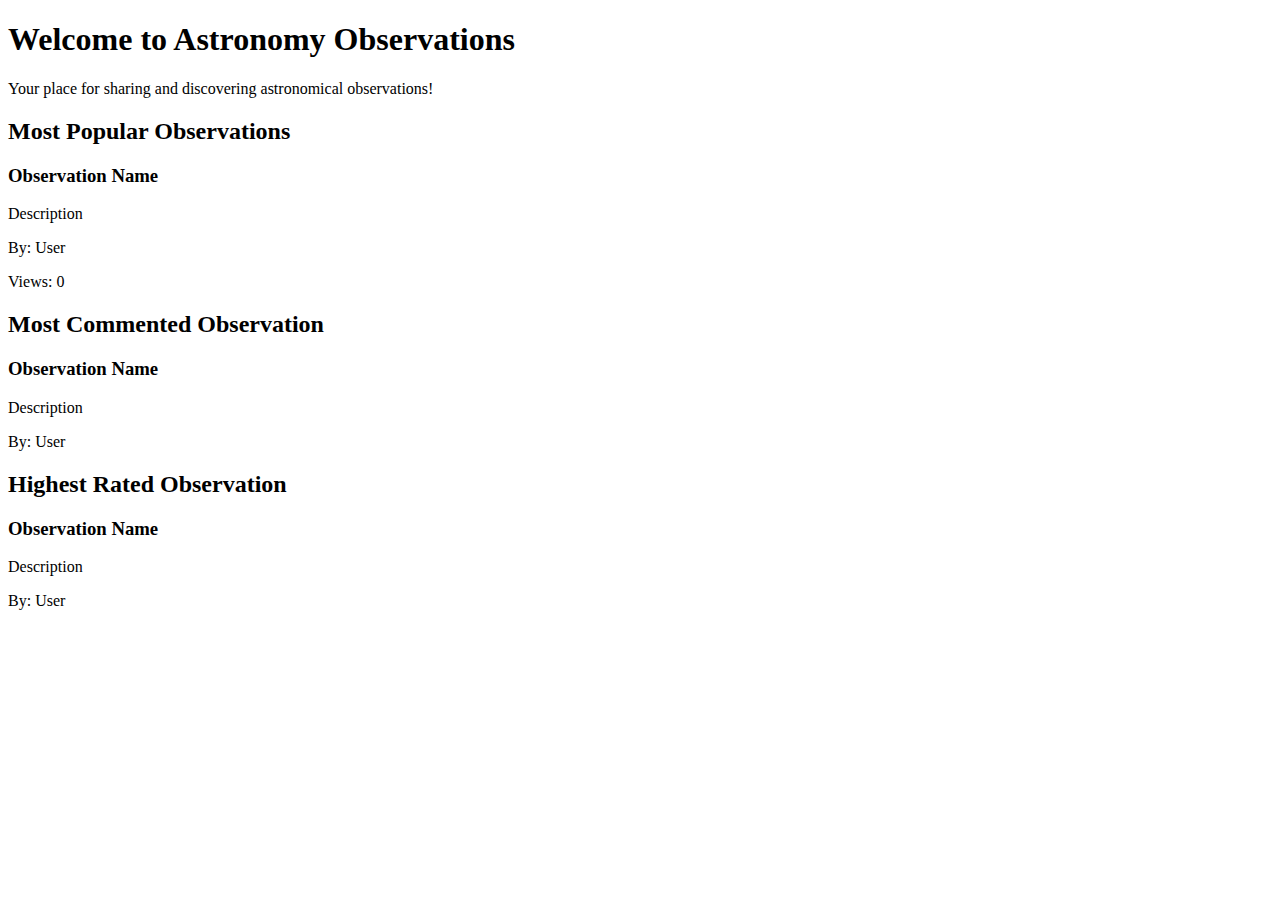
<file: src/main/resources/templates/index.html>
<!DOCTYPE html>
<html xmlns:th="http://www.thymeleaf.org">
<head>
    <title>Astronomy Observations</title>
    <link rel="stylesheet" th:href="@{/css/base.css}" />
    <link rel="stylesheet" th:href="@{/css/components.css}" />
    <link rel="stylesheet" th:href="@{/css/pages/home.css}" />
    <link rel="stylesheet" th:href="@{/css/navbar.css}" />
</head>
<body>
    <div th:replace="~{fragments/header :: navbar}"></div>
    
    <div class="hero">
        <h1>Welcome to Astronomy Observations</h1>
        <p>Your place for sharing and discovering astronomical observations!</p>
    </div>
    
    <div class="container">
        <div class="featured-section">
            <h2>Most Popular Observations</h2>
            <div class="observation-cards" th:if="${popularObservations != null}">
                <div class="observation-card" th:each="observation : ${popularObservations}">
                    <h3><a th:href="@{/observations/{id}(id=${observation.id})}" th:text="${observation.name}">Observation Name</a></h3>
                    <p th:text="${observation.description}">Description</p>
                    <p>By: <span th:text="${observation.user.nickname}">User</span></p>
                    <p>Views: <span th:text="${observation.viewCount}">0</span></p>
                </div>
            </div>
        </div>
        
        <div class="featured-section">
            <div class="col">
                <h2>Most Commented Observation</h2>
                <div class="observation-card" th:if="${mostCommented != null}">
                    <h3><a th:href="@{/observations/{id}(id=${mostCommented.id})}" th:text="${mostCommented.name}">Observation Name</a></h3>
                    <p th:text="${mostCommented.description}">Description</p>
                    <p>By: <span th:text="${mostCommented.user.nickname}">User</span></p>
                </div>
            </div>
            
            <div class="col">
                <h2>Highest Rated Observation</h2>
                <div class="observation-card" th:if="${highestRated != null}">
                    <h3><a th:href="@{/observations/{id}(id=${highestRated.id})}" th:text="${highestRated.name}">Observation Name</a></h3>
                    <p th:text="${highestRated.description}">Description</p>
                    <p>By: <span th:text="${highestRated.user.nickname}">User</span></p>
                </div>
            </div>
        </div>
    </div>
</body>
</html>
</file>
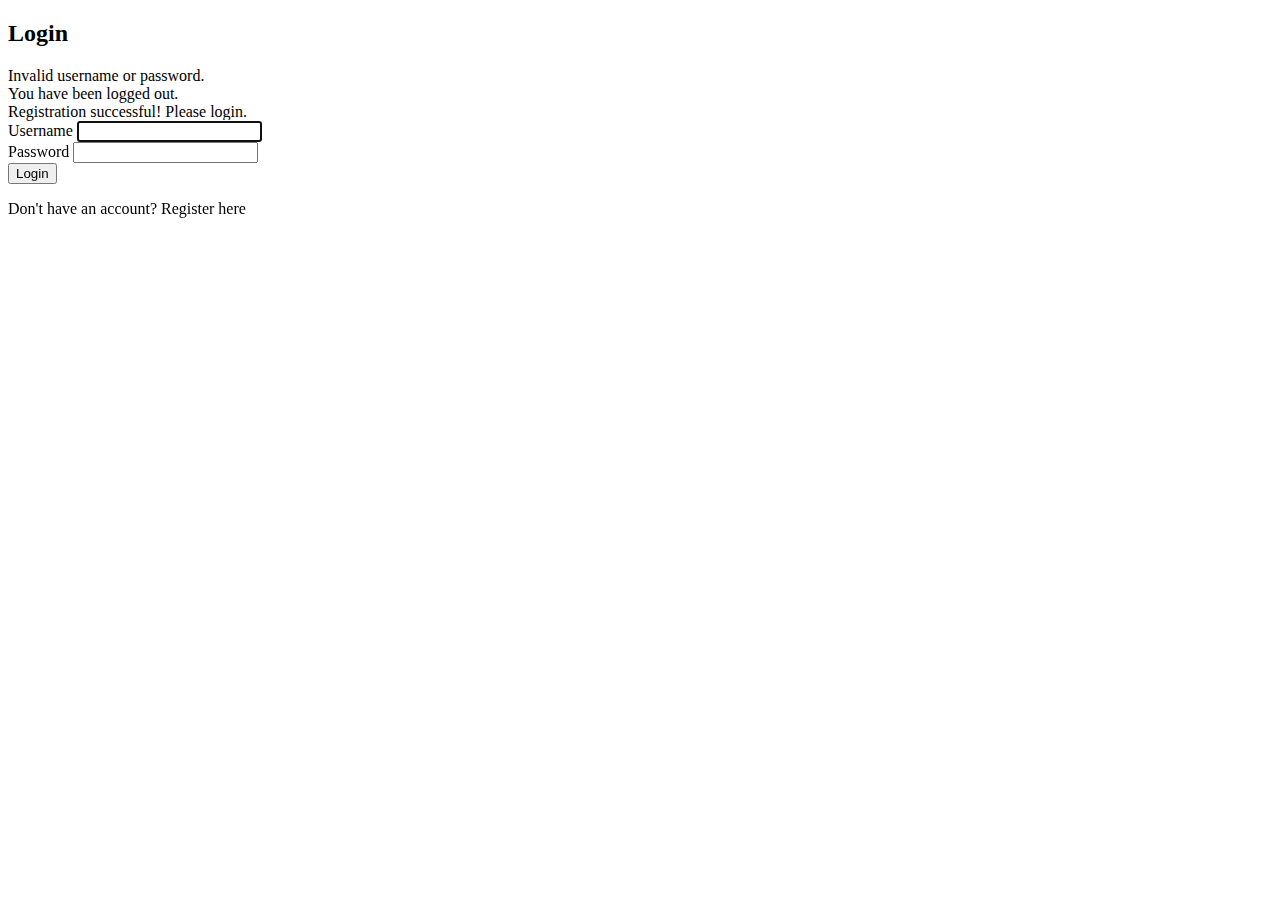
<file: src/main/resources/templates/login.html>
<!DOCTYPE html>
<html xmlns:th="http://www.thymeleaf.org">
<head>
    <title>Register</title>
    <link rel="stylesheet" th:href="@{/css/base.css}" />
    <link rel="stylesheet" th:href="@{/css/components.css}" />
    <link rel="stylesheet" th:href="@{/css/pages/auth.css}" />
</head>
<body>
    <div class="container">
        <h2>Login</h2>
        
        <div th:if="${param.error}">
            <div class="alert alert-danger">Invalid username or password.</div>
        </div>
        
        <div th:if="${param.logout}">
            <div class="alert alert-success">You have been logged out.</div>
        </div>
        
        <div th:if="${param.registered}">
            <div class="alert alert-success">Registration successful! Please login.</div>
        </div>
        
        <form th:action="@{/login}" method="post">
            <div>
                <label for="username">Username</label>
                <input type="text" id="username" name="username" required autofocus />
            </div>
            
            <div>
                <label for="password">Password</label>
                <input type="password" id="password" name="password" required />
            </div>
            
            <button type="submit">Login</button>
        </form>
        
        <p>Don't have an account? <a th:href="@{/register}">Register here</a></p>
    </div>
</body>
</html>
</file>
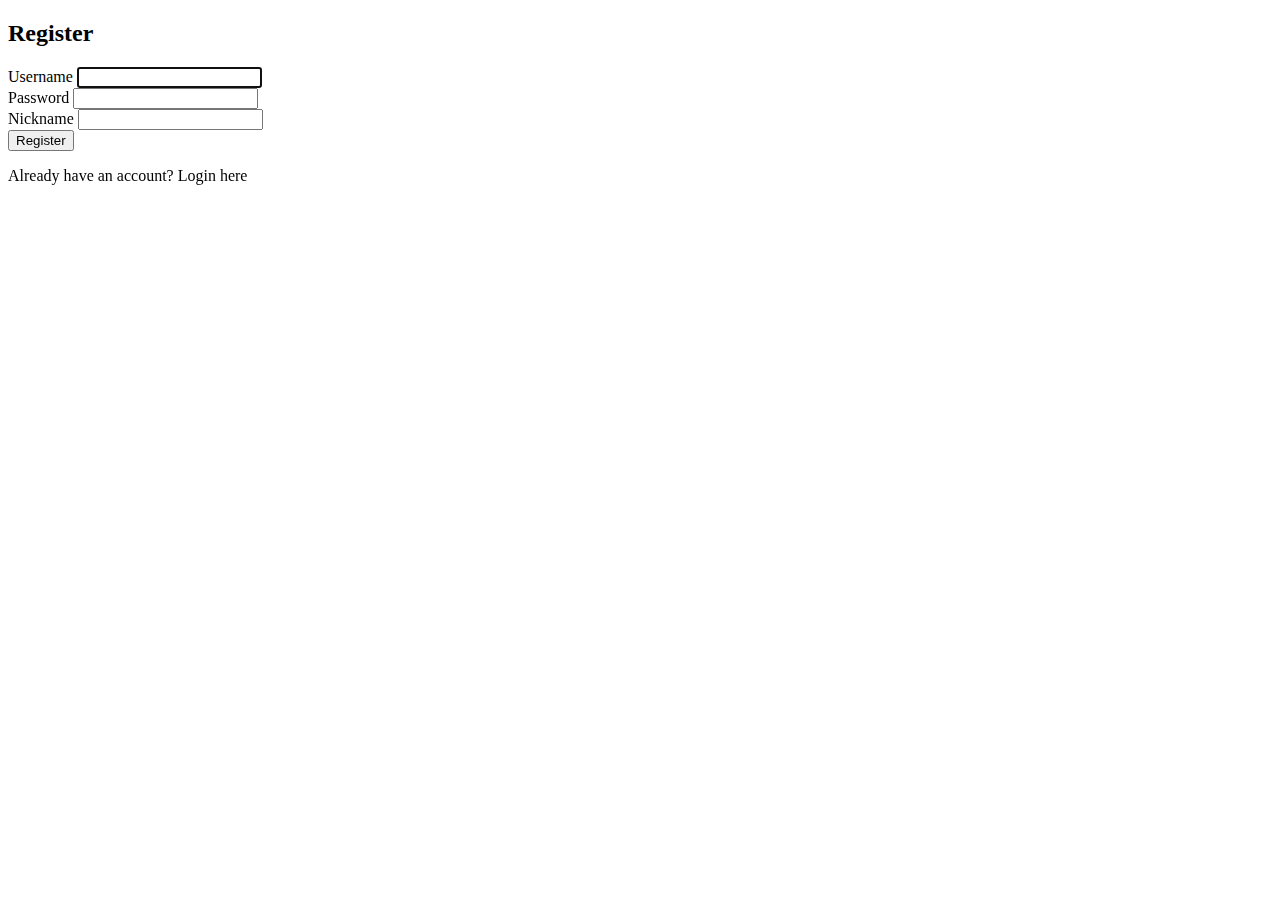
<file: src/main/resources/templates/register.html>
<!DOCTYPE html>
<html xmlns:th="http://www.thymeleaf.org">
<head>
    <title>Register</title>
    <link rel="stylesheet" th:href="@{/css/base.css}" />
    <link rel="stylesheet" th:href="@{/css/components.css}" />
    <link rel="stylesheet" th:href="@{/css/pages/auth.css}" />
</head>
<body>
    <div class="container">
        <h2>Register</h2>
        
        <div th:if="${error}">
            <div class="alert alert-danger" th:text="${error}"></div>
        </div>
        
        <form th:action="@{/register}" method="post">
            <div>
                <label for="username">Username</label>
                <input type="text" id="username" name="username" required autofocus />
            </div>
            
            <div>
                <label for="password">Password</label>
                <input type="password" id="password" name="password" required />
            </div>
            
            <div>
                <label for="nickname">Nickname</label>
                <input type="text" id="nickname" name="nickname" required />
            </div>
            
            <button type="submit">Register</button>
        </form>
        
        <p>Already have an account? <a th:href="@{/login}">Login here</a></p>
    </div>
</body>
</html>
</file>
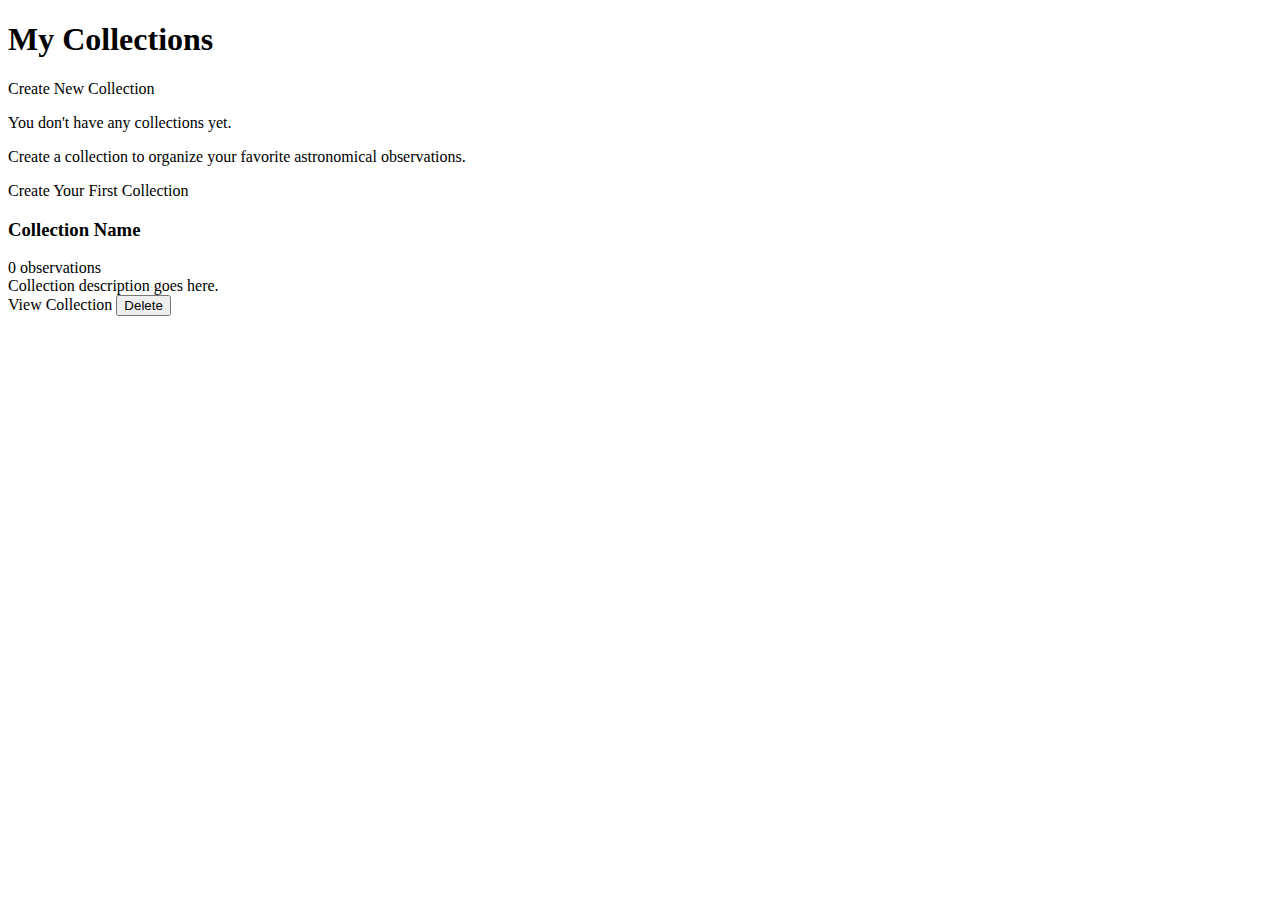
<file: src/main/resources/templates/collections/list.html>
<!DOCTYPE html>
<html xmlns:th="http://www.thymeleaf.org">
<head>
    <title>My Collections - Astronomy Observations</title>
    <link rel="stylesheet" th:href="@{/css/base.css}" />
    <link rel="stylesheet" th:href="@{/css/navbar.css}" />
    <link rel="stylesheet" th:href="@{/css/components.css}" />
    <link rel="stylesheet" th:href="@{/css/pages/collections.css}" />
</head>
<body>
    <div th:replace="~{fragments/header :: navbar}"></div>
    
    <div class="container">
        <div class="page-header">
            <h1>My Collections</h1>
            <a th:href="@{/collections/new}" class="btn-primary">Create New Collection</a>
        </div>
        
        <div th:if="${collections.empty}" class="empty-state">
            <p>You don't have any collections yet.</p>
            <p>Create a collection to organize your favorite astronomical observations.</p>
            <a th:href="@{/collections/new}" class="btn-primary">Create Your First Collection</a>
        </div>
        
        <div th:if="${!collections.empty}" class="collections-grid">
            <div th:each="collection : ${collections}" class="collection-card">
                <h3>
                    <a th:href="@{/collections/{id}(id=${collection.id})}" th:text="${collection.name}">Collection Name</a>
                </h3>
                <div class="observation-count">
                    <span th:text="${collection.observations != null ? collection.observations.size() : 0}">0</span> observations
                </div>
                <div class="description" th:text="${collection.description}">
                    Collection description goes here.
                </div>
                <div class="collection-actions">
                    <a th:href="@{/collections/{id}(id=${collection.id})}" class="button">View Collection</a>
                    <form th:action="@{/collections/{id}/delete(id=${collection.id})}" method="post" style="display:inline;">
                        <button type="submit" class="button-danger" onclick="return confirm('Are you sure you want to delete this collection?')">Delete</button>
                    </form>
                </div>
            </div>
        </div>
    </div>
</body>
</html>
</file>
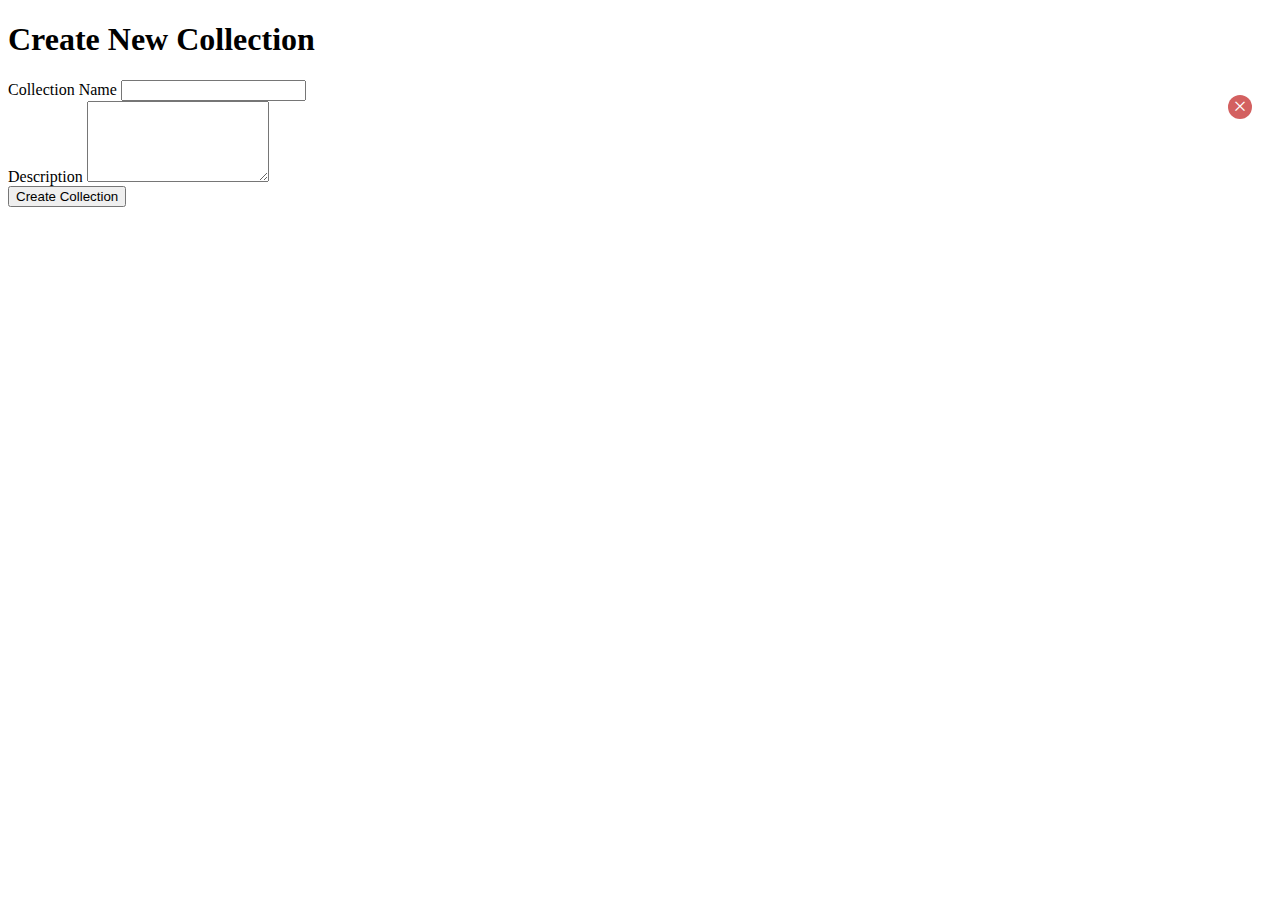
<file: src/main/resources/templates/collections/new.html>
<!DOCTYPE html>
<html xmlns:th="http://www.thymeleaf.org">
<head>
    <title>Create Collection - Astronomy Observations</title>
    <link rel="stylesheet" th:href="@{/css/base.css}" />
    <link rel="stylesheet" th:href="@{/css/components.css}" />
    <link rel="stylesheet" th:href="@{/css/navbar.css}" />
    <style>
        form {
            position: relative;
        }
        .form-close-btn {
            position: absolute;
            top: 15px;
            right: 20px;
            font-size: 24px;
            color: #fff;
            cursor: pointer;
            background: rgb(211, 96, 96);
            border-radius: 50%;
            aspect-ratio: 1 / 1;
            width: 1.5rem;
            height: 1.5rem;
            display: flex;
            align-items: center;
            justify-content: center;
            z-index: 10;
            transition: color 0.2s;
        }
    </style>
</head>
<body>
    <div th:replace="~{fragments/header :: navbar}"></div>
    
    <div class="container">
        <h1>Create New Collection</h1>
        
        <div th:if="${error}" class="alert alert-danger" th:text="${error}"></div>
        
        <form th:action="@{/collections}" method="post">
            <span class="form-close-btn" onclick="handleClose()">&times;</span>
            
            <div class="form-group">
                <label for="name">Collection Name</label>
                <input type="text" id="name" name="name" required />
            </div>
            
            <div class="form-group">
                <label for="description">Description</label>
                <textarea id="description" name="description" rows="5" required></textarea>
            </div>
            
            <button type="submit" class="btn-primary">Create Collection</button>
        </form>
    </div>

    <script>
        function handleClose() {
            if (document.referrer && document.referrer !== window.location.href) {
                window.history.back();
            } else {
                window.location.href = '/collections';
            }
        }
    </script>
</body>
</html>
</file>
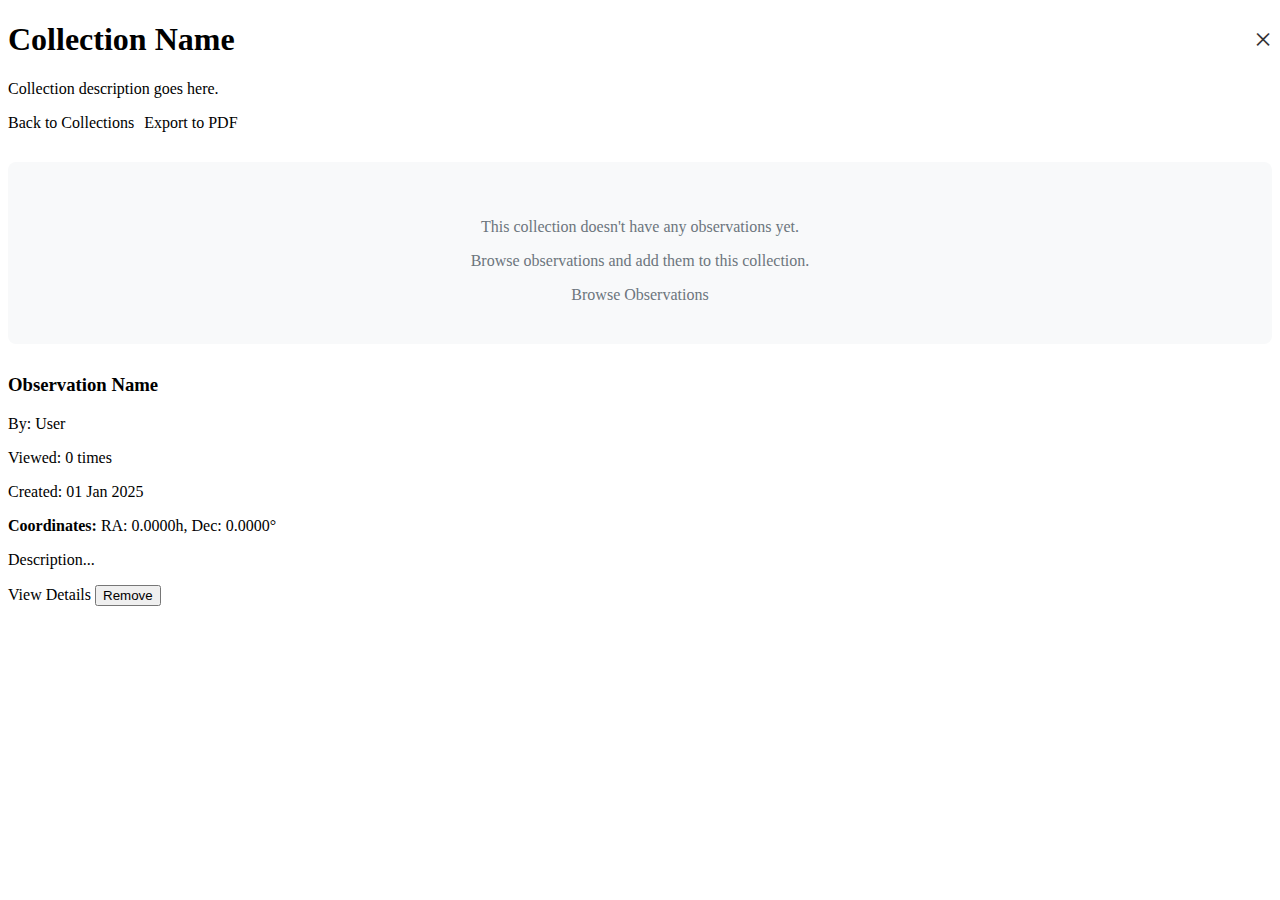
<file: src/main/resources/templates/collections/view.html>
<!DOCTYPE html>
<html xmlns:th="http://www.thymeleaf.org">
<head>
    <title th:text="${collection.name} + ' - Astronomy Observations'">Collection - Astronomy Observations</title>
    <link rel="stylesheet" th:href="@{/css/base.css}" />
    <link rel="stylesheet" th:href="@{/css/components.css}" />
    <link rel="stylesheet" th:href="@{/css/navbar.css}" />
    <link rel="stylesheet" th:href="@{/css/pages/observations.css}" />
    <style>
        /* Custom styles for the collection view page */
        .collection-header {
            margin-bottom: 30px;
            position: relative;
        }
        
        .collection-actions {
            margin-top: 15px;
            display: flex;
            gap: 10px;
        }
        
        .close-btn {
            position: absolute;
            top: 0;
            right: 0;
            font-size: 2rem;
            color: #333;
            cursor: pointer;
        }
        
        .observation-grid {
            margin-top: 30px;
        }
        
        .empty-collection {
            text-align: center;
            padding: 40px;
            background-color: #f8f9fa;
            border-radius: 8px;
            color: #6c757d;
            margin-top: 30px;
        }
    </style>
</head>
<body>
    <div th:replace="~{fragments/header :: navbar}"></div>
    
    <div class="container">
        <div class="collection-header">
            <h1 th:text="${collection.name}">Collection Name</h1>
            <p th:text="${collection.description}">Collection description goes here.</p>
            
            <div class="collection-actions">
                <a th:href="@{/collections}" class="button">Back to Collections</a>
                <a th:href="@{/collections/{id}/pdf(id=${collection.id})}" class="button">Export to PDF</a>
            </div>
            
            <span class="close-btn" onclick="handleClose()">&times;</span>
        </div>
        
        <div th:if="${collection.observations == null || collection.observations.empty}" class="empty-collection">
            <p>This collection doesn't have any observations yet.</p>
            <p>Browse observations and add them to this collection.</p>
            <a th:href="@{/observations}" class="button">Browse Observations</a>
        </div>
        
        <div th:if="${collection.observations != null && !collection.observations.empty}" class="observation-grid">
            <div th:each="observation : ${collection.observations}" class="observation-card">
                <h3>
                    <a th:href="@{/observations/{id}(id=${observation.id})}" th:text="${observation.name}">Observation Name</a>
                </h3>
                
                <div class="observation-meta">
                    <p>By: <span th:text="${observation.user.nickname}">User</span></p>
                    <p>Viewed: <span th:text="${observation.viewCount}">0</span> times</p>
                    <p>Created: <span th:text="${#temporals.format(observation.createdAt, 'dd MMM yyyy')}">01 Jan 2025</span></p>
                </div>
                
                <div class="observation-coordinates">
                    <p>
                        <strong>Coordinates:</strong> 
                        RA: <span th:text="${#numbers.formatDecimal(observation.rightAscension, 1, 4)}">0.0000</span>h, 
                        Dec: <span th:text="${#numbers.formatDecimal(observation.declination, 1, 4)}">0.0000</span>°
                    </p>
                </div>
                
                <p class="observation-description" th:text="${#strings.abbreviate(observation.description, 150)}">Description...</p>
                
                <div class="card-actions">
                    <a th:href="@{/observations/{id}(id=${observation.id})}" class="button">View Details</a>
                    <form th:action="@{/collections/{collectionId}/remove/{observationId}(collectionId=${collection.id},observationId=${observation.id})}" method="post" style="display:inline; box-shadow: none; padding:0; margin: 0; background-color: transparent;">
                        <button type="submit" class="button danger" onclick="return confirm('Remove this observation from the collection?')">Remove</button>
                    </form>
                </div>
            </div>
        </div>
    </div>
    
    <script>
        function handleClose() {
            if (document.referrer && document.referrer !== window.location.href) {
                window.history.back();
            } else {
                window.location.href = '/collections';
            }
        }
    </script>
</body>
</html>
</file>
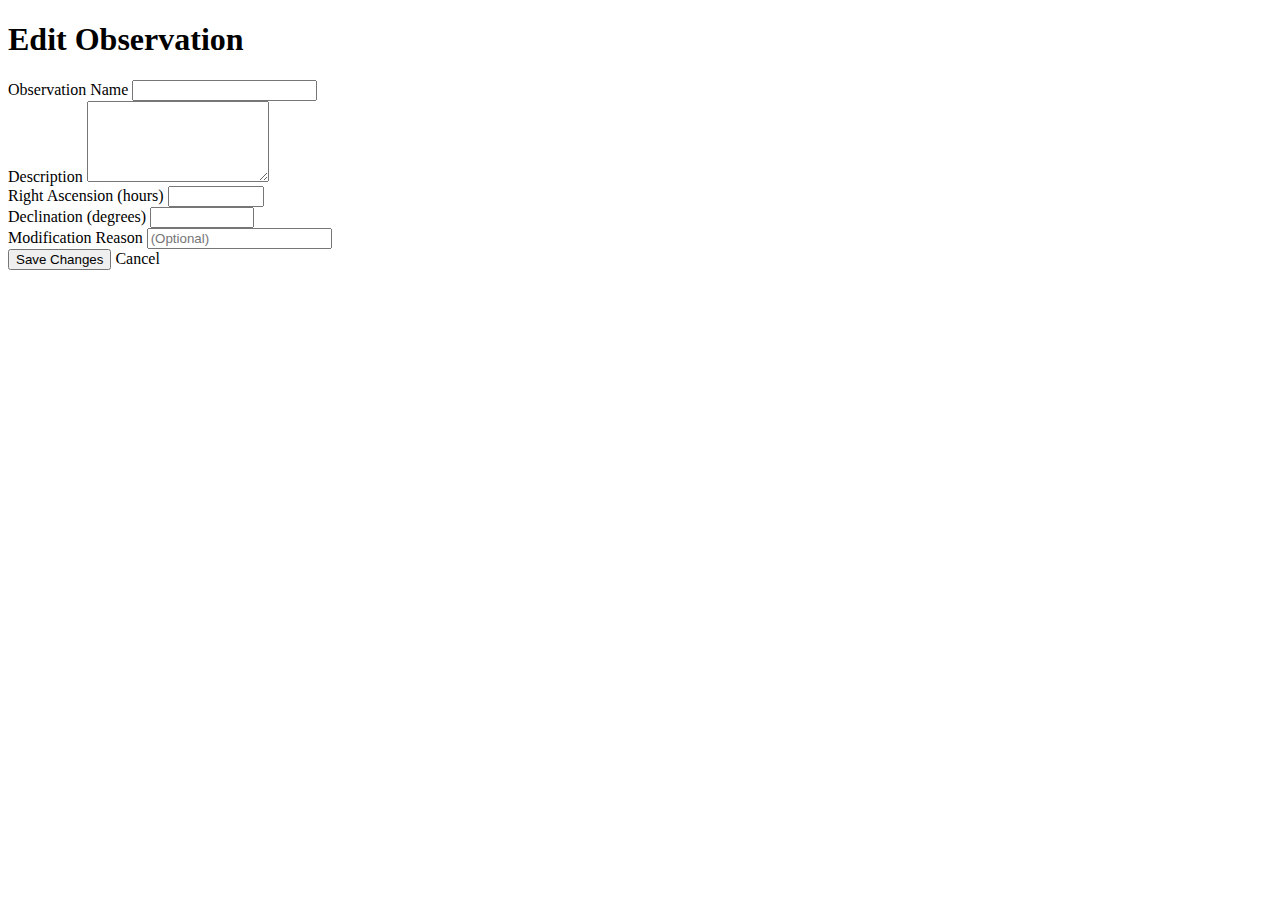
<file: src/main/resources/templates/observations/edit.html>
<!DOCTYPE html>
<html lang="en" xmlns:th="http://www.thymeleaf.org" xmlns:sec="http://www.thymeleaf.org/extras/spring-security">
<head>
    <meta charset="UTF-8">
    <title>Edit Observation</title>
    <link rel="stylesheet" th:href="@{/css/components.css}" />
    <link rel="stylesheet" th:href="@{/css/navbar.css}" />
    <link rel="stylesheet" th:href="@{/css/pages/observations.css}" />
</head>
<body>
    <div th:replace="~{fragments/header :: navbar}"></div>
    <div class="container">
        <h1>Edit Observation</h1>
        <form th:action="@{/observations/{id}(id=${observation.id})}" method="post">
            <div class="form-group">
                <label for="name">Observation Name</label>
                <input type="text" id="name" name="name" th:value="${observation.name}" required />
            </div>
            <div class="form-group">
                <label for="description">Description</label>
                <textarea id="description" name="description" rows="5" required
                          th:text="${observation.description}"></textarea>
            </div>
            <div class="form-group">
                <label for="rightAscension">Right Ascension (hours)</label>
                <input type="number" id="rightAscension" name="rightAscension"
                       step="0.0001" min="0" max="24" th:value="${observation.rightAscension}" required />
            </div>
            <div class="form-group">
                <label for="declination">Declination (degrees)</label>
                <input type="number" id="declination" name="declination"
                       step="0.0001" min="-90" max="90" th:value="${observation.declination}" required />
            </div>
            <div class="form-group">
                <label for="modificationReason">Modification Reason</label>
                <input type="text" id="modificationReason" name="modificationReason" placeholder="(Optional)" />
            </div>
            <button type="submit" class="btn-primary">Save Changes</button>
            <a th:href="@{/observations/{id}(id=${observation.id})}" class="btn-secondary">Cancel</a>
        </form>
    </div>
</body>
</html>
</file>
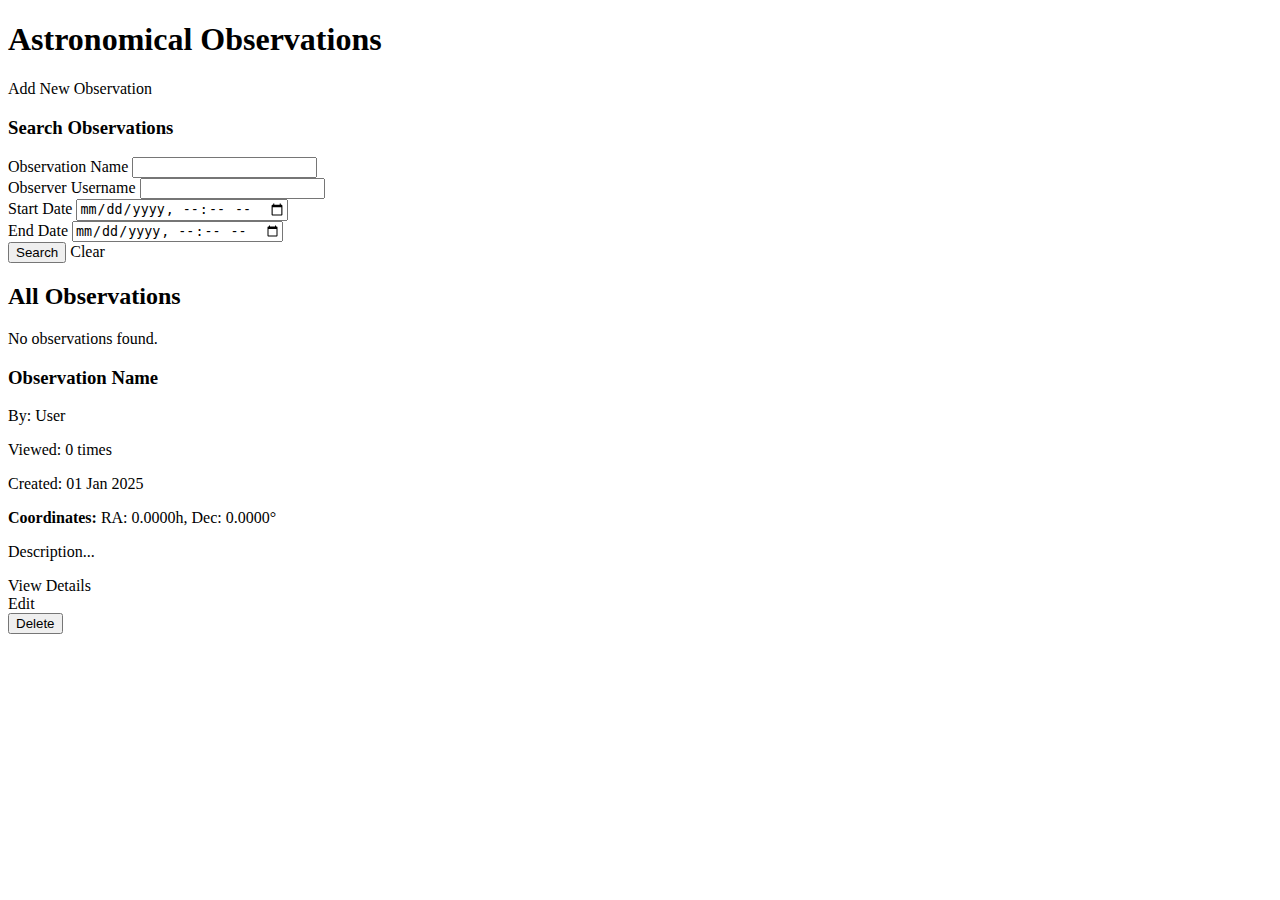
<file: src/main/resources/templates/observations/list.html>
<!DOCTYPE html>
<html xmlns:th="http://www.thymeleaf.org" xmlns:sec="http://www.thymeleaf.org/extras/spring-security">
<head>
    <title>Observations - Astronomy Observations</title>
    <link rel="stylesheet" th:href="@{/css/base.css}" />
    <link rel="stylesheet" th:href="@{/css/components.css}" />
    <link rel="stylesheet" th:href="@{/css/pages/observations.css}" />
</head>
<body>
    <div th:replace="~{fragments/header :: navbar}"></div>
    
    <div class="container">
        <div class="page-header">
            <h1>Astronomical Observations</h1>
            <div class="page-actions" sec:authorize="isAuthenticated()">
                <a th:href="@{/observations/new}" class="button">Add New Observation</a>
            </div>
        </div>
        
        <!-- Search Form -->
        <div class="search-container">
            <h3>Search Observations</h3>
            
            <div th:if="${error}" class="alert alert-danger" th:text="${error}"></div>
            
            <form th:action="@{/observations/search}" method="get" class="search-form">
                <div class="search-row">
                    <div class="form-group">
                        <label for="name">Observation Name</label>
                        <input type="text" id="name" name="name" th:value="${searchName}" />
                    </div>
                    
                    <div class="form-group">
                        <label for="username">Observer Username</label>
                        <input type="text" id="username" name="username" th:value="${searchUsername}" />
                    </div>
                </div>
                
                <div class="search-row">
                    <div class="form-group">
                        <label for="startDate">Start Date</label>
                        <input type="datetime-local" id="startDate" name="startDate" th:value="${searchStartDate}" />
                    </div>
                    
                    <div class="form-group">
                        <label for="endDate">End Date</label>
                        <input type="datetime-local" id="endDate" name="endDate" th:value="${searchEndDate}" />
                    </div>
                </div>
                
                <div class="search-actions">
                    <button type="submit" class="button">Search</button>
                    <a th:href="@{/observations}" class="button-secondary">Clear</a>
                </div>
            </form>
        </div>
        
        <!-- Observations List -->
        <div class="observations-list">
            <h2>All Observations</h2>
            
            <div th:if="${observations == null || observations.isEmpty()}" class="empty-state">
                <p>No observations found.</p>
            </div>
            
            <div class="observation-grid" th:if="${observations != null && !observations.isEmpty()}">
                <div class="observation-card" th:each="observation : ${observations}">
                    <h3>
                        <a th:href="@{/observations/{id}(id=${observation.id})}" th:text="${observation.name}">Observation Name</a>
                    </h3>
                    
                    <div class="observation-meta">
                        <p>By: <span th:text="${observation.user.nickname}">User</span></p>
                        <p>Viewed: <span th:text="${observation.viewCount}">0</span> times</p>
                        <p>Created: <span th:text="${#temporals.format(observation.createdAt, 'dd MMM yyyy')}">01 Jan 2025</span></p>
                    </div>
                    
                    <div class="observation-coordinates">
                        <p>
                            <strong>Coordinates:</strong> 
                            RA: <span th:text="${#numbers.formatDecimal(observation.rightAscension, 1, 4)}">0.0000</span>h, 
                            Dec: <span th:text="${#numbers.formatDecimal(observation.declination, 1, 4)}">0.0000</span>°
                        </p>
                    </div>
                    
                    <p class="observation-description" th:text="${#strings.abbreviate(observation.description, 150)}">Description...</p>
                    
                    <div class="card-actions">
                        <a th:href="@{/observations/{id}(id=${observation.id})}" class="button-observation-card">View Details</a>
                        
                        <div th:if="${#authentication.name == observation.user.username}" class="owner-actions">
                            <a th:href="@{/observations/{id}/edit(id=${observation.id})}" class="button-secondary">Edit</a>
                            <form th:action="@{/observations/{id}/delete(id=${observation.id})}" method="post" class="inline-form">
                                <button type="submit" class="button danger" onclick="return confirm('Are you sure you want to delete this observation?')">Delete</button>
                            </form>
                        </div>
                    </div>
                </div>
            </div>
        </div>
    </div>




    <script>
        // JavaScript for handling the search form submission
        document.querySelector('.search-form').addEventListener('submit', function(event) {
            const name = document.getElementById('name').value;
            const username = document.getElementById('username').value;
            const startDate = document.getElementById('startDate').value;
            const endDate = document.getElementById('endDate').value;

            if (!name && !username && !startDate && !endDate) {
                event.preventDefault();
                alert('Please fill at least one search field.');
            }
        });
    </script>
</body>
</html>
</file>
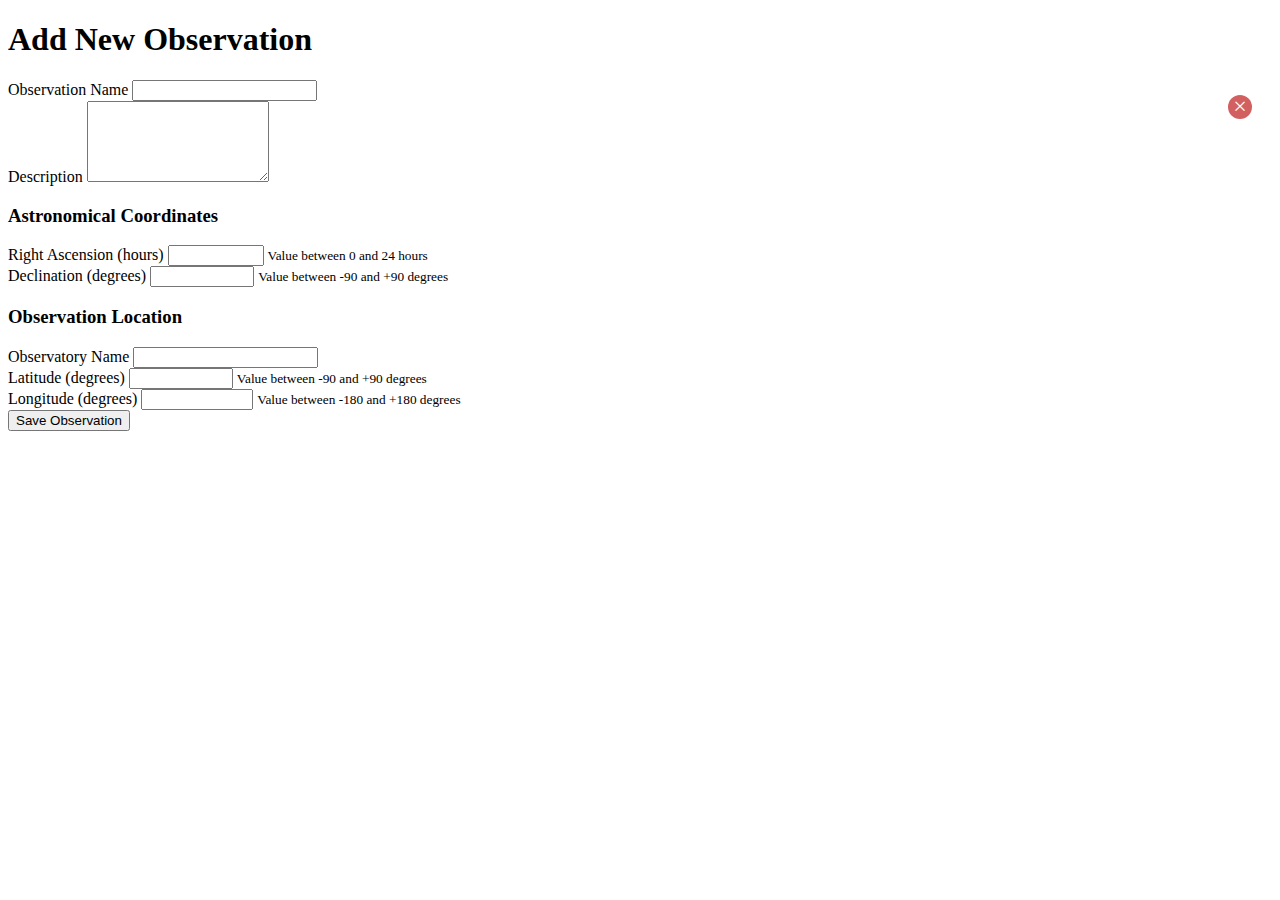
<file: src/main/resources/templates/observations/new.html>
<!DOCTYPE html>
<html xmlns:th="http://www.thymeleaf.org">
<head>
    <title>Observation Form - Astronomy Observations</title>
    <link rel="stylesheet" th:href="@{/css/base.css}" />
    <link rel="stylesheet" th:href="@{/css/components.css}" />
    <link rel="stylesheet" th:href="@{/css/pages/observations.css}" />

    <style>
        form {
            position: relative;  /* custom styling for the close button */
        }
        .form-close-btn {
            position: absolute;
            top: 15px;
            right: 20px;
            font-size: 24px;
            color: #fff;
            cursor: pointer;
            background: rgb(211, 96, 96);
            border-radius: 50%;
            aspect-ratio: 1 / 1;
            width: 1.5rem;
            height: 1.5rem;
            display: flex;
            align-items: center;
            justify-content: center;
            z-index: 10;
            transition: color 0.2s;
        }
    </style>
</head>
<body>
    <div th:replace="~{fragments/header :: navbar}"></div>
    
    <div class="container" style="position: relative;">
        <h1>Add New Observation</h1>
        
        <div th:if="${error}" class="alert alert-danger" th:text="${error}"></div>
        
        <form th:action="@{/observations}" method="post">
            <span class="close-btn form-close-btn" onclick="handleClose()">&times;</span>

            <!-- Observation Name -->
            <div class="form-group">
                <label for="name">Observation Name</label>
                <input type="text" id="name" name="name" required />
            </div>
            
            <!-- Description -->
            <div class="form-group">
                <label for="description">Description</label>
                <textarea id="description" name="description" rows="5" required></textarea>
            </div>
            
            <!-- Astronomical Coordinates -->
            <h3>Astronomical Coordinates</h3>
            <div class="form-group">
                <label for="rightAscension">Right Ascension (hours)</label>
                <input type="number" id="rightAscension" name="rightAscension" 
                       step="0.0001" min="0" max="24" required />
                <small>Value between 0 and 24 hours</small>
            </div>
            
            <div class="form-group">
                <label for="declination">Declination (degrees)</label>
                <input type="number" id="declination" name="declination" 
                       step="0.0001" min="-90" max="90" required />
                <small>Value between -90 and +90 degrees</small>
            </div>
            
            <!-- Observatory Information -->
            <h3>Observation Location</h3>
            <div class="form-group">
                <label for="observatoryName">Observatory Name</label>
                <input type="text" id="observatoryName" name="observatoryName" required />
            </div>
            
            <div class="form-group">
                <label for="latitude">Latitude (degrees)</label>
                <input type="number" id="latitude" name="latitude" 
                       step="0.0001" min="-90" max="90" required />
                <small>Value between -90 and +90 degrees</small>
            </div>
            
            <div class="form-group">
                <label for="longitude">Longitude (degrees)</label>
                <input type="number" id="longitude" name="longitude" 
                       step="0.0001" min="-180" max="180" required />
                <small>Value between -180 and +180 degrees</small>
            </div>
            
            <button type="submit">Save Observation</button>
        </form>
    </div>
</body>

    <script>
    function handleClose() {
        if (document.referrer && document.referrer !== window.location.href) {
            window.history.back();
        } else {
            window.location.href = '/observations';
        }
    }
    </script>
</html>
</file>
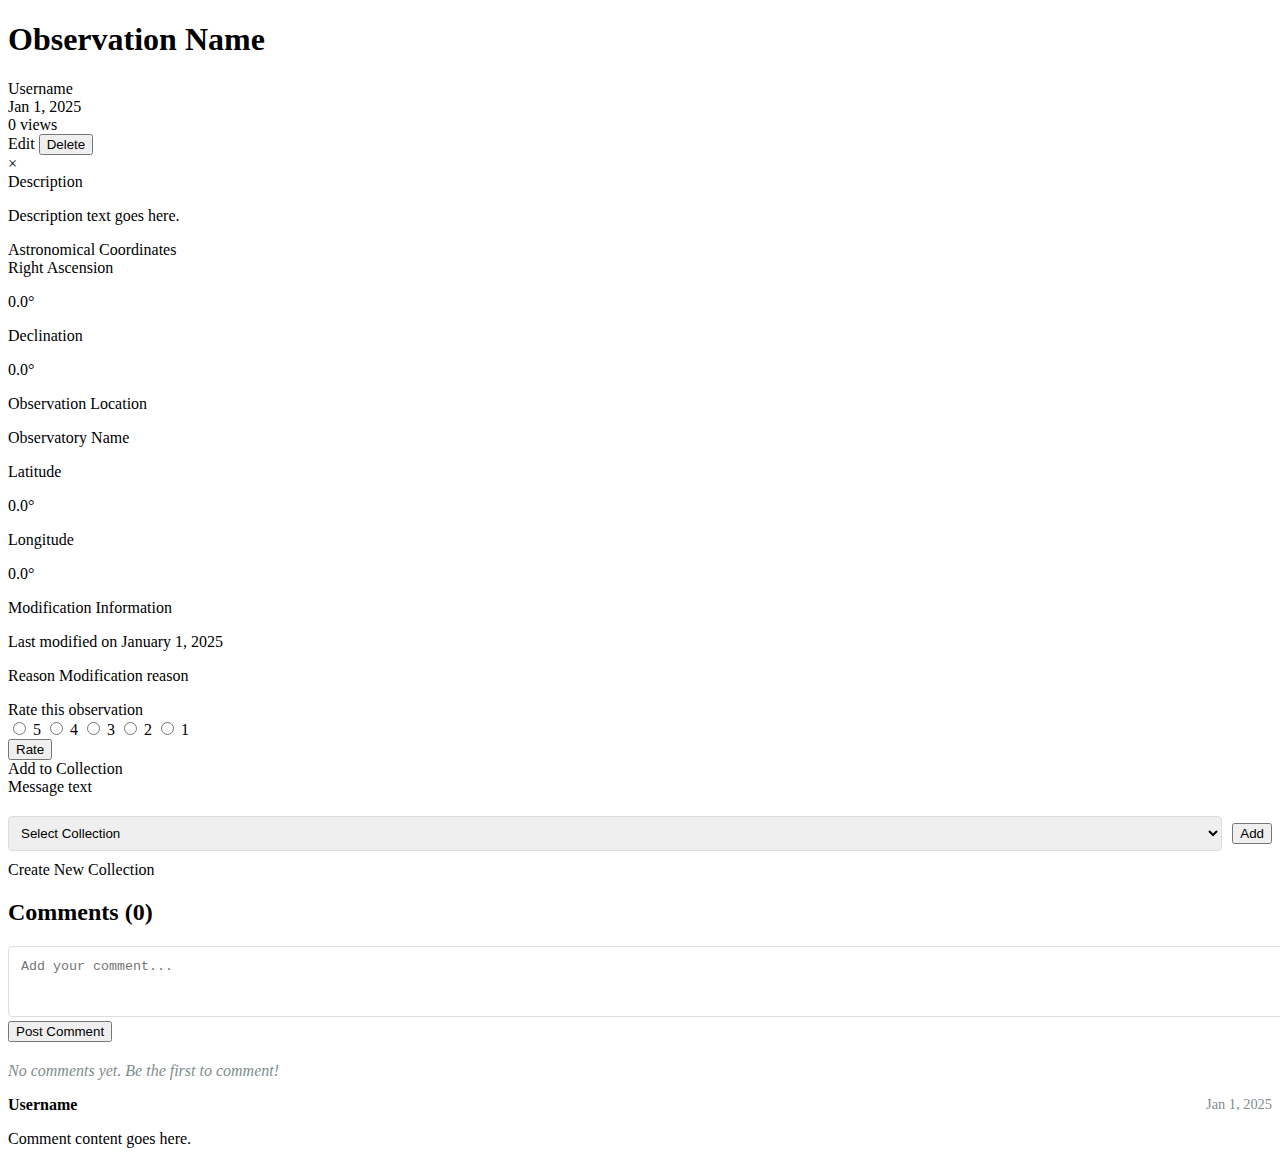
<file: src/main/resources/templates/observations/view.html>
<!DOCTYPE html>
<html lang="en" xmlns:th="http://www.thymeleaf.org" xmlns:sec="http://www.thymeleaf.org/extras/spring-security">
    <head>
        <meta charset="UTF-8">
        <meta name="viewport" content="width=device-width, initial-scale=1.0">
        <title>Observation Details</title>
        <link rel="stylesheet" th:href="@{/css/components.css}" />
        <link rel="stylesheet" th:href="@{/css/navbar.css}" />
        <link rel="stylesheet" th:href="@{/css/pages/view.css}"/>
    </head>
    <body>
        <div th:replace="~{fragments/header :: navbar}"></div>

        <div class="container">
            <!-- Main Observation Card -->
            <div class="observation-card">
                <div class="card-header">
                    <div class="meta-info">
                        <div>
                            <h1 th:text="${observation.name}">Observation Name</h1>
                            <i class="icon-user"></i> 
                            <span th:text="${observation.user.username}">Username</span>
                        </div>
                        <div>
                            <i class="icon-calendar"></i> 
                            <span th:text="${#temporals.format(observation.createdAt, 'MMM dd, yyyy')}">Jan 1, 2025</span>
                        </div>
                        <div>
                            <i class="icon-eye"></i> 
                            <span th:text="${observation.viewCount}">0</span> views
                        </div>
                    </div>
                    
                    <!-- Actions for observation owner -->
                    <div class="action-buttons" th:if="${#authentication.name == observation.user.username}">
                        <a th:href="@{/observations/{id}/edit(id=${observation.id})}" class="btn-primary">Edit</a>
                        <form th:action="@{/observations/{id}/delete(id=${observation.id})}" method="post" style="display:inline; box-shadow: none; padding:0; margin: 0; background-color: transparent;">
                            <button type="submit" class="btn-danger" onclick="return confirm('Are you sure you want to delete this observation?')">Delete</button>
                        </form>
                    </div>
                    <span class="close-btn" onclick="handleClose()">&times;</span>
                </div>
                
                <div class="card-body">
                    <!-- Description Section -->
                    <div class="card-section">
                        <span class="card-label">Description</span>
                        <p class="card-value" th:text="${observation.description}">Description text goes here.</p>
                    </div>
                    
                    <!-- Coordinates Section -->
                    <div class="card-section">
                        <span class="card-label">Astronomical Coordinates</span>
                        <div class="card-grid">
                            <div>
                                <span class="card-label">Right Ascension</span>
                                <p class="card-value" th:text="${observation.rightAscension} + '°'">0.0°</p>
                            </div>
                            <div>
                                <span class="card-label">Declination</span>
                                <p class="card-value" th:text="${observation.declination} + '°'">0.0°</p>
                            </div>
                        </div>
                    </div>
                    
                    <!-- Location Section -->
                    <div class="card-section">
                        <span class="card-label">Observation Location</span>
                        <p class="card-value" th:text="${observation.observatory.name}">Observatory Name</p>
                        <div class="card-grid">
                            <div>
                                <span class="card-label">Latitude</span>
                                <p class="card-value" th:text="${observation.observatory.latitude} + '°'">0.0°</p>
                            </div>
                            <div>
                                <span class="card-label">Longitude</span>
                                <p class="card-value" th:text="${observation.observatory.longitude} + '°'">0.0°</p>
                            </div>
                        </div>
                    </div>
                    
                    <!-- Modification Info -->
                    <div class="card-section" th:if="${observation.modifiedAt != null}">
                        <span class="card-label">Modification Information</span>
                        <p>Last modified on <span th:text="${#temporals.format(observation.modifiedAt, 'MMMM dd, yyyy')}">January 1, 2025</span></p>
                        <p th:if="${!#strings.isEmpty(observation.modificationReason)}">
                            <span class="card-label">Reason</span>
                            <span th:text="${observation.modificationReason}">Modification reason</span>
                        </p>
                    </div>
                    
                    <!-- Rating Section -->
                    <div class="card-section" sec:authorize="isAuthenticated()">
                        <span class="card-label">Rate this observation</span>
                        <div class="rating-section">
                            <form th:action="@{/observations/{id}/rate(id=${observation.id})}" method="post" class="rating-form">
                                <div class="star-rating">
                                    <input type="radio" id="star5" name="rating" value="5" />
                                    <label for="star5">5</label>
                                    <input type="radio" id="star4" name="rating" value="4" />
                                    <label for="star4">4</label>
                                    <input type="radio" id="star3" name="rating" value="3" />
                                    <label for="star3">3</label>
                                    <input type="radio" id="star2" name="rating" value="2" />
                                    <label for="star2">2</label>
                                    <input type="radio" id="star1" name="rating" value="1" />
                                    <label for="star1">1</label>
                                </div>
                                <button type="submit" class="form-button">Rate</button>
                            </form>
                        </div>
                    </div>
                </div>
                    
                    <!-- Collection Section -->
                    <div class="card-section" sec:authorize="isAuthenticated()">
                        <span class="card-label">Add to Collection</span>
                        <!-- Display success or failure for adding to collection -->
                        <div th:if="${message}" th:class="${'alert alert-' + (messageType ?: 'info')}" style="margin-bottom: 20px;">
                            <span th:text="${message}">Message text</span>
                        </div>
                        <form th:action="@{/collections/add-observation}" method="post">
                            <input type="hidden" name="observationId" th:value="${observation.id}" />
                            <div style="display: flex; gap: 10px; align-items: center;">
                                <select name="collectionId" required style="flex: 1; padding: 8px; border-radius: 4px; border: 1px solid #ddd;">
                                    <option value="">Select Collection</option>
                                    <option th:each="collection : ${userCollections}" 
                                            th:value="${collection.id}" 
                                            th:text="${collection.name}">Collection Name</option>
                                </select>
                                <button type="submit" class="btn-secondary">Add</button>
                            </div>
                        </form>
                        <div style="margin-top: 10px;">
                            <a th:href="@{/collections/new}">Create New Collection</a>
                        </div>
                    </div>
                </div>
            </div>
            
            <!-- Comments Card -->
            <div class="comments-card">
                <h2>Comments (<span th:text="${observation.comments.size()}">0</span>)</h2>
                
                <!-- Comment form -->
                <div sec:authorize="isAuthenticated()" style="margin-bottom: 20px;">
                    <form th:action="@{/observations/{id}/comment(id=${observation.id})}" method="post">
                        <div class="form-group">
                            <textarea name="content" rows="3" placeholder="Add your comment..." required 
                                    style="width: 100%; padding: 12px; border-radius: 4px; border: 1px solid #ddd;"></textarea>
                        </div>
                        <button type="submit" class="btn-primary">Post Comment</button>
                    </form>
                </div>
                
                <!-- Comments list -->
                <div th:if="${observation.comments.empty}">
                    <p style="color: #7f8c8d; font-style: italic;">No comments yet. Be the first to comment!</p>
                </div>
                
                <div th:each="comment : ${observation.comments}" class="comment">
                    <div style="display: flex; justify-content: space-between; margin-bottom: 5px;">
                        <strong th:text="${comment.user.username}">Username</strong>
                        <span style="color: #7f8c8d; font-size: 0.9em;" th:text="${#temporals.format(comment.createdAt, 'MMM dd, yyyy')}">Jan 1, 2025</span>
                    </div>
                    <p th:text="${comment.content}">Comment content goes here.</p>
                </div>
            </div>
        </div>
        
    </body>


    <script>
        function handleClose() {
            if (document.referrer && document.referrer !== window.location.href) {
                window.history.back();
            } else {
                window.location.href = '/observations';
            }
        }
    </script>
</html>
</file>
